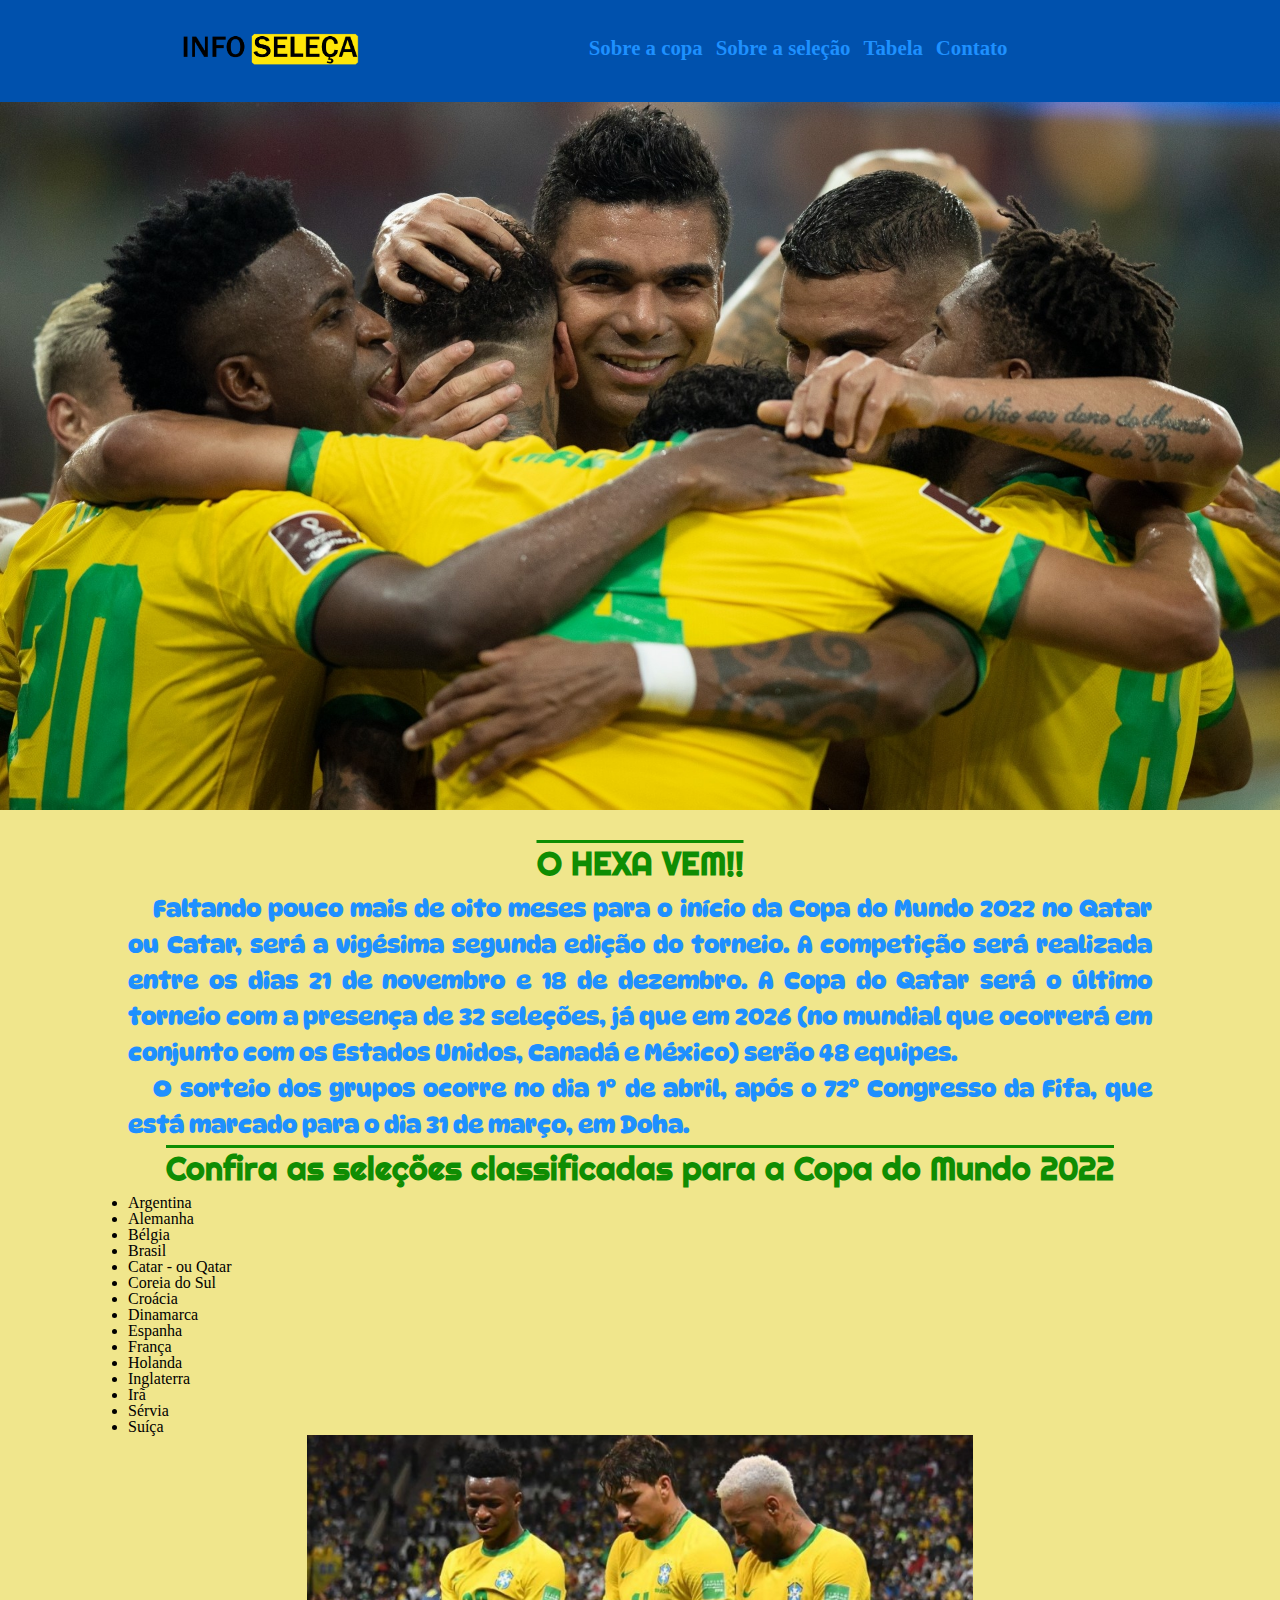
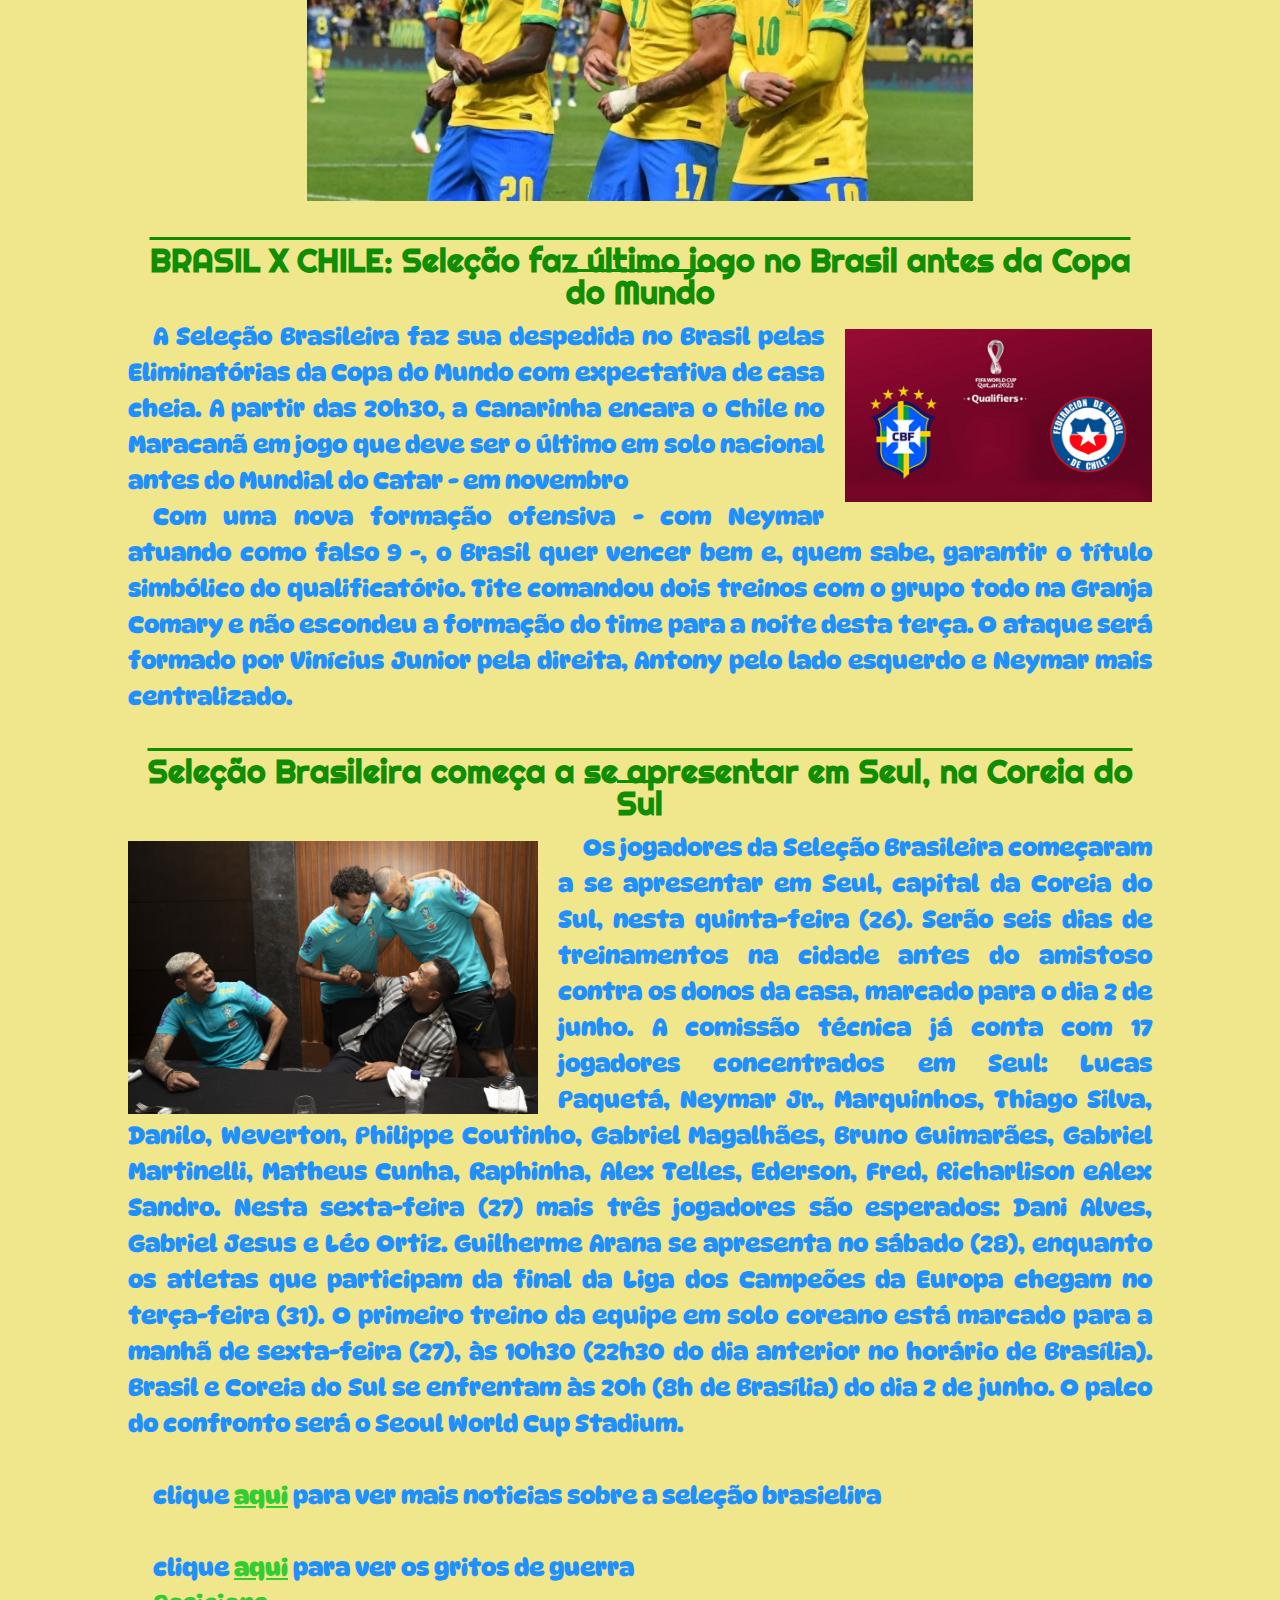
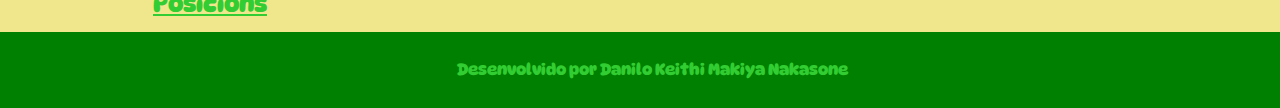
<file: index.html>
<!DOCTYPE html>
<html lang="pt-br">
    <head>
        <meta http-equiv="Content-Type" content="text/html;charset=UTF-8">
        <title>Meu Primeiro Site</title>
        <link rel="stylesheet" href="css/reset.css">
        <link rel="stylesheet" href="css/estilo.css">
        <link rel="shortcut icon" href="img/favicon.ico" type="image/x-icon">
        <link href="https://fonts.googleapis.com/css2?family=DynaPuff&display=swap" rel="stylesheet">
        <link href="https://fonts.googleapis.com/css2?family=Righteous&display=swap" rel="stylesheet">
        

    </head>
    
    <body>
        <header class="fixo">
                <div class="logo">
                    <figure>
                        <img class="img_logo" src="img/LOGO.png " alt="logo do site">
                    </figure>
                </div>  
                <nav class="itens_menu">
                    <ul>
                        <li><a href="#sobre_a_copa">Sobre a copa</a></li>
                        <li><a href="#sobre_selecao">Sobre a seleção</a></li>
                        <li><a href="tabela.html">Tabela</a></li>
                        <li><a href="contato.html">Contato</a></li>
                    </ul>
                </nav>    
        </header>
            <figure class="banner">
                <img class="img_topo" src="img/seleçapt2.jpg" alt="imagem da seleção comemorando" srcset="">
            </figure>
        <div class="container">
            <section id="sobre_a_copa">
                <h1 style=>O HEXA VEM!!</h1>
                <p>Faltando pouco mais de oito meses para o início da Copa do Mundo 2022 no Qatar ou Catar, será a vigésima segunda edição do torneio. A competição será realizada entre os dias 21 de novembro e 18 de dezembro. A Copa do Qatar será o último torneio com a presença de 32 seleções, já que em 2026 (no mundial que ocorrerá em conjunto com os Estados Unidos, Canadá e México) serão 48 equipes.</p>
                <p>O sorteio dos grupos ocorre no dia 1º de abril, após o 72º Congresso da Fifa, que está marcado para o dia 31 de março, em Doha.</p>
                <h1>Confira as seleções classificadas para a Copa do Mundo 2022</h1>
                <li>Argentina</li>
                <li>Alemanha</li>
                <li>Bélgia</li>
                <li>Brasil</li>
                <li>Catar - ou Qatar</li>
                <li>Coreia do Sul</li>
                <li>Croácia</li>
                <li>Dinamarca</li>
                <li>Espanha</li>
                <li>França</li>
                <li>Holanda</li>
                <li>Inglaterra</li>
                <li>Irã</li>
                <li>Sérvia</li>
                <li>Suíça</li>
            </section>
            <section id="sobre_selecao">
                <figure>
                    <img class="img_corpo" src="img/brasil.jpg" alt="imagem do brasil com fundo roxo">
                </figure>
                <h1>BRASIL X CHILE: Seleção faz último jogo no Brasil antes da Copa do Mundo</h1>
                <figure>
                    <img class="direita" src="img/brasil-x-chile.jpg" alt="Imagem brasil x chile">
                </figure>
                <p>A Seleção Brasileira faz sua despedida no Brasil pelas Eliminatórias da Copa do Mundo com expectativa de casa cheia. A partir das 20h30, a Canarinha encara o Chile no Maracanã em jogo que deve ser o último em solo nacional antes do Mundial do Catar - em novembro</p>
                <p>Com uma nova formação ofensiva - com Neymar atuando como falso 9 -, o Brasil quer vencer bem e, quem sabe, garantir o título simbólico do qualificatório. Tite comandou dois treinos com o grupo todo na Granja Comary e não escondeu a formação do time para a noite desta terça. O ataque será formado por Vinícius Junior pela direita, Antony pelo lado esquerdo e Neymar mais centralizado.</p>
                
                 <h1 class="agaum">Seleção Brasileira começa a se apresentar em Seul, na Coreia do Sul</h1>
                <figure>
                    <img class="esquerda" src="img/brasilecoreia.jpeg" alt="seleção brasileira se apresentado na capital da coreia do sul">
                </figure>
                <p>Os jogadores da Seleção Brasileira começaram a se apresentar em Seul, capital da Coreia do Sul, nesta quinta-feira (26). Serão seis dias de treinamentos na cidade antes do amistoso contra os donos da casa, marcado para o dia 2 de junho. 

                    A comissão técnica já conta com 17 jogadores concentrados em Seul: Lucas Paquetá, Neymar Jr., Marquinhos, Thiago Silva, Danilo, Weverton, Philippe Coutinho, Gabriel Magalhães, Bruno Guimarães, Gabriel Martinelli, Matheus Cunha, Raphinha, Alex Telles, Ederson, Fred, Richarlison eAlex Sandro.
                    
                    Nesta sexta-feira (27) mais três jogadores são esperados: Dani Alves, Gabriel Jesus e Léo Ortiz. Guilherme Arana se apresenta no sábado (28), enquanto os atletas que participam da final da Liga dos Campeões da Europa chegam no terça-feira (31).
                    
                    O primeiro treino da equipe em solo coreano está marcado para a manhã de sexta-feira (27), às 10h30 (22h30 do dia anterior no horário de Brasília). Brasil e Coreia do Sul se enfrentam às 20h (8h de Brasília) do dia 2 de junho. O palco do confronto será o Seoul World Cup Stadium. </p>
            </section>
            
            <p class="center">
                clique <a href="https://www.cbf.com.br/">aqui</a>  para ver mais noticias sobre a seleção brasielira 
            </p>
           
            <p class="center">
                clique <a href="bestofselecao.html">aqui</a> para ver os gritos de guerra
            </p>
            <p>
                <a href="cssinterno.html">Posicions</a>
            </p>
        </div>
                <footer>
                    <p>Desenvolvido por Danilo Keithi Makiya Nakasone</p>
                </footer>
        
    </body>
</html>
</file>
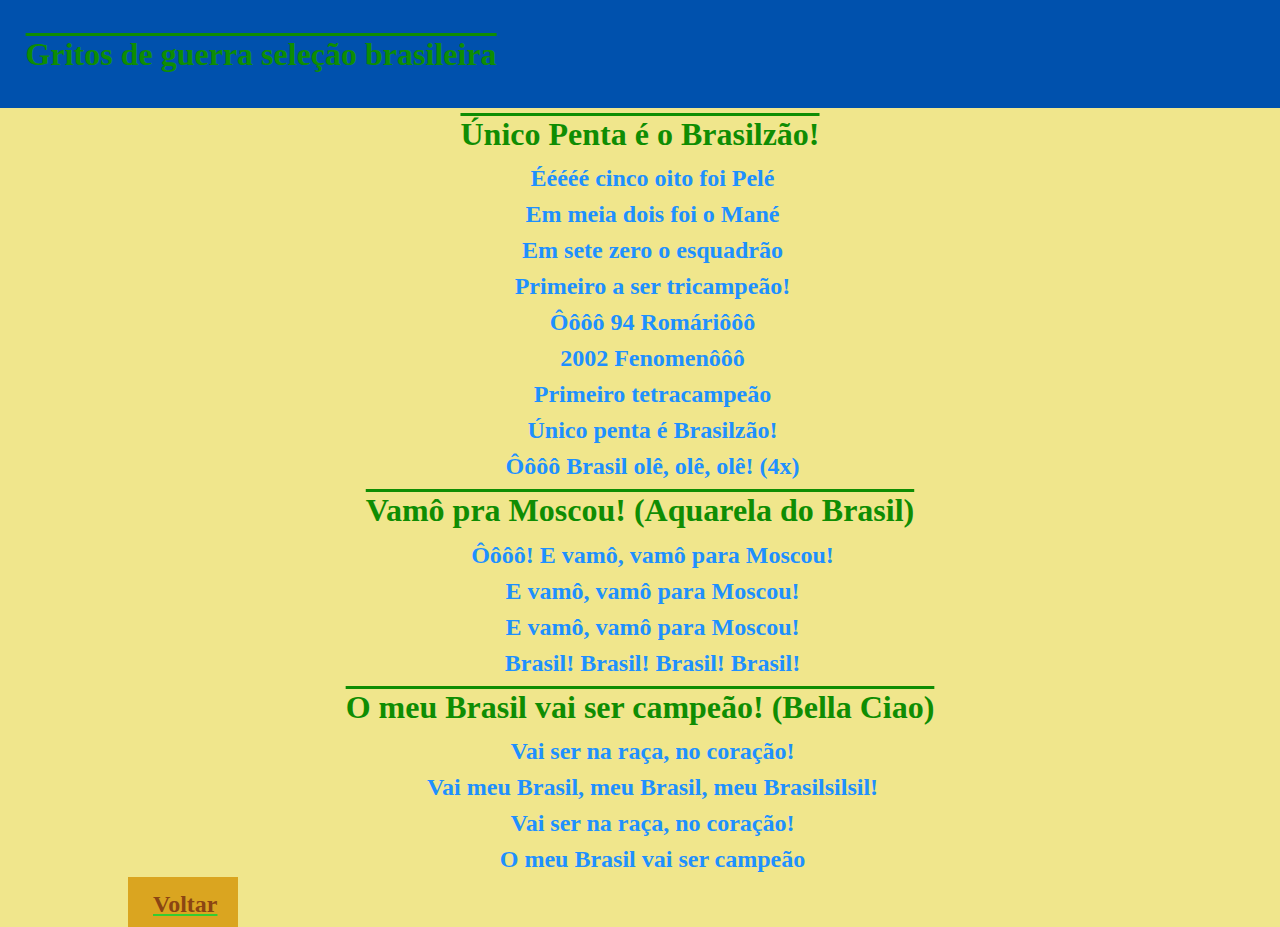
<file: bestofselecao.html>
<!DOCTYPE html>
<html lang="en">
    <head>
        <meta charset="UTF-8">
        <meta http-equiv="X-UA-Compatible" content="IE=edge">
        <meta name="viewport" content="width=device-width, initial-scale=1.0">
        <link rel="stylesheet" href="css/reset.css">
        <link rel="stylesheet" href="css/estilo.css">
        <link rel="shortcut icon" href="img/favicon.ico" type="image/x-icon">
        <link href="https://fonts.googleapis.com/css2?family=Fredoka+One&display=swap" rel="stylesheet">
        <link href="https://fonts.googleapis.com/css2?family=Baloo+2&display=swap" rel="stylesheet">
        <link href="https://fonts.googleapis.com/css2?family=Bebas+Neue&display=swap" rel="stylesheet">
        
        <title>Best of Brasil</title>
    </head>

    <body>
        <header>
    
            <h1>Gritos de guerra seleção brasileira</h1> 

        </header>
            <div class="container">
                <h1>Único Penta é o Brasilzão!</h1>   
                <div class="parag_letra">
                    <p> Ééééé cinco oito foi Pelé</p>
                    <p>Em meia dois foi o Mané</p>
                    <p>Em sete zero o esquadrão</p>
                    <p>Primeiro a ser tricampeão!</p>
                    <p>Ôôôô 94 Romáriôôô</p>
                    <p>2002 Fenomenôôô</p>
                    <p>Primeiro tetracampeão</p>
                    <p>Único penta é Brasilzão!</p>
                    <p>Ôôôô Brasil olê, olê, olê! (4x)</p>

                    <h1>Vamô pra Moscou! (Aquarela do Brasil)</h1>
        
                    <p>Ôôôô! E vamô, vamô para Moscou!</p>
                    <p>E vamô, vamô para Moscou!</p>
                    <p>E vamô, vamô para Moscou!</p>
                    <p> Brasil! Brasil! Brasil! Brasil!</p>

                    <h1>O meu Brasil vai ser campeão! (Bella Ciao)</h1>
        
                    <p>Vai ser na raça, no coração!</p>
                    <p> Vai meu Brasil, meu Brasil, meu Brasilsilsil!</p>
                    <p>Vai ser na raça, no coração!</p>
                    <p>O meu Brasil vai ser campeão</p>  
                </div>
                <a href="index.html">
                    <div class="botao">
                        <p>Voltar</p>
                    </div>
                </a>
        
            </div>
    </body>
</html>
</file>
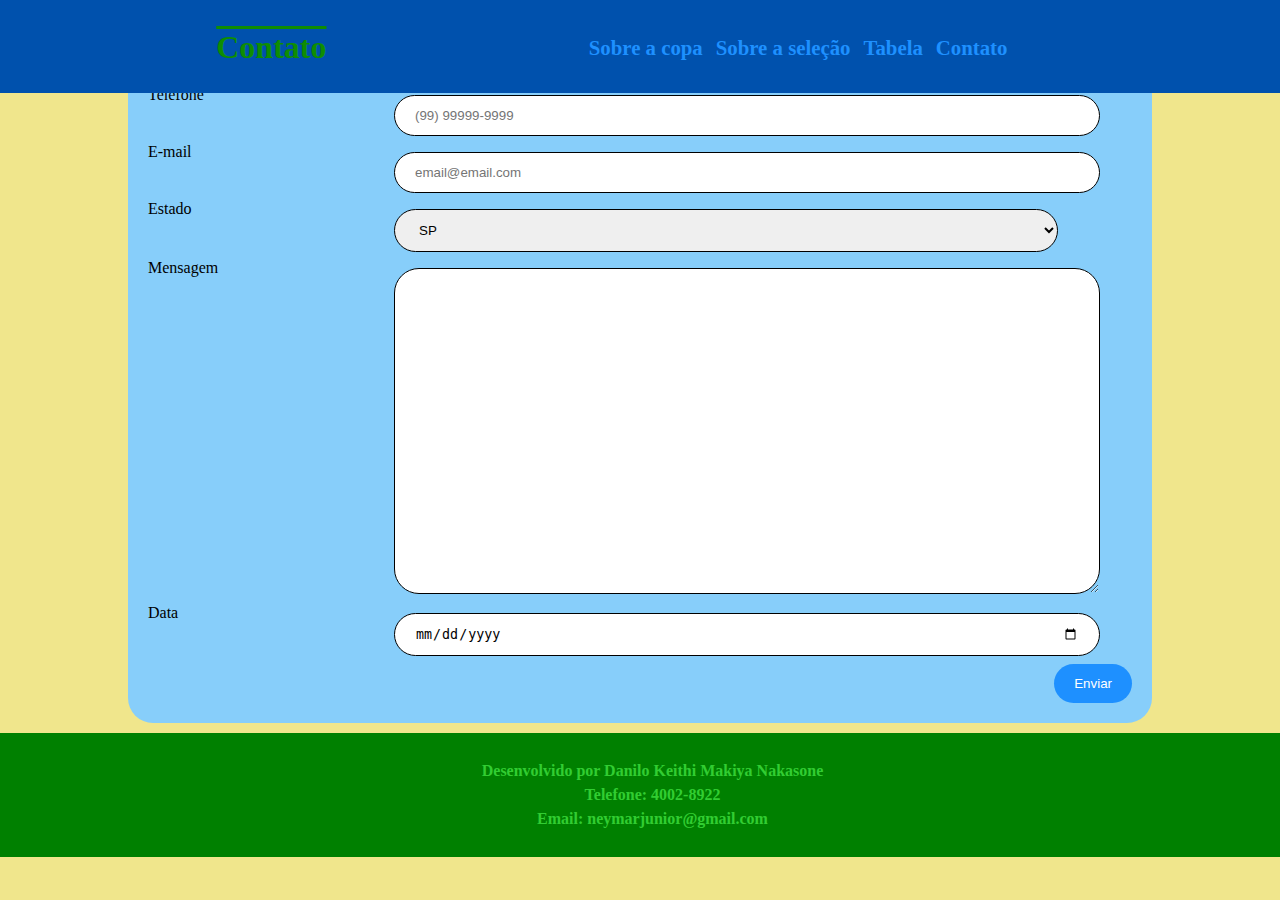
<file: contato.html>
<!DOCTYPE html>
<html lang="pt-br">
<head>
    <meta charset="UTF-8">
    <meta http-equiv="X-UA-Compatible" content="IE=edge">
    <meta name="viewport" content="width=device-width, initial-scale=1.0">
    <title>contato</title>
    <link rel="stylesheet" href="css/reset.css">
    <link rel="stylesheet" href="css/estilo.css">
    <link rel="shortcut icon" href="img/favicon.ico" type="image/x-icon">
    <link href="https://fonts.googleapis.com/css2?family=Fredoka+One&display=swap" rel="stylesheet">
    <link href="https://fonts.googleapis.com/css2?family=Baloo+2&display=swap" rel="stylesheet">
    <link href="https://fonts.googleapis.com/css2?family=Bebas+Neue&display=swap" rel="stylesheet">
</head>
    <body>
        <header class="fixo">
                <div class="logo">
                    <h1 style=>Contato</h1>
                </div>  
                <nav class="itens_menu">
                    <ul>
                        <li><a href="index.html">Sobre a copa</a></li>
                        <li><a href="index.html">Sobre a seleção</a></li>
                        <li><a href="tabela.html">Tabela</a></li>
                        <li><a href="contato.html">Contato</a></li>
                    </ul>
                </nav>    
        </header>  
        <div class="container">
            <section>
                <div class="form">
                    <form action="#">
                        <div class="row">
                            <div class="col-25">
                                <label for="#">Nome</label>
                            </div>
                            <div class="col-75">
                                <input type="text" name="#" id="#" placeholder="Nome Completo">
                            </div>
                        </div>
                        <div class="row">
                            <div class="col-25">
                                <label for="#">Telefone</label>
                            </div>
                            <div class="col-75">
                                <input type="tel" name="#" id="#" placeholder="(99) 99999-9999">
                            </div>
                        </div>
                        <div class="row">
                            <div class="col-25">
                                <label for="#">E-mail</label>
                            </div>
                            <div class="col-75">
                                <input type="email" name="#" id="#" placeholder="email@email.com">
                            </div>
                        </div>
                        <div class="row">
                            <div class="col-25">
                                <label for="#">Estado</label>                            
                            </div>
                            <div class="col-75">
                                <select name="#" id="#">
                                    <option value="#">SP</option>
                                    <option value="#">RJ</option>
                                    <option value="#">BA</option>
                                    <option value="#">MG</option>
                                    <option value="#">CE</option>
                                </select>
                            </div>
                        </div>
                        <div class="row">
                            <div class="col-25">
                                <label for="#">Mensagem</label> 
                            </div>
                            <div class="col-75">
                                <textarea name="#" id="#" cols="50" rows="20"></textarea>
                            </div>
                        </div>
                        <div class="row">
                            <div class="col-25">
                                <label for="#">Data</label> 
                            </div>
                            <div class="col-75">
                                <input type="date" name="" id="">
                            </div>
                        </div>                    
                        <div class="row">
                            <input type="submit" value="Enviar">                        
                        </div>
                    </form>
                </div>
    

            </section>


        </div> 
        <footer>
            <p>Desenvolvido por Danilo Keithi Makiya Nakasone</p>
            <p>Telefone: 4002-8922</p>
            <p>Email: neymarjunior@gmail.com</p>
        </footer>
    
    </body>
</html>
</file>
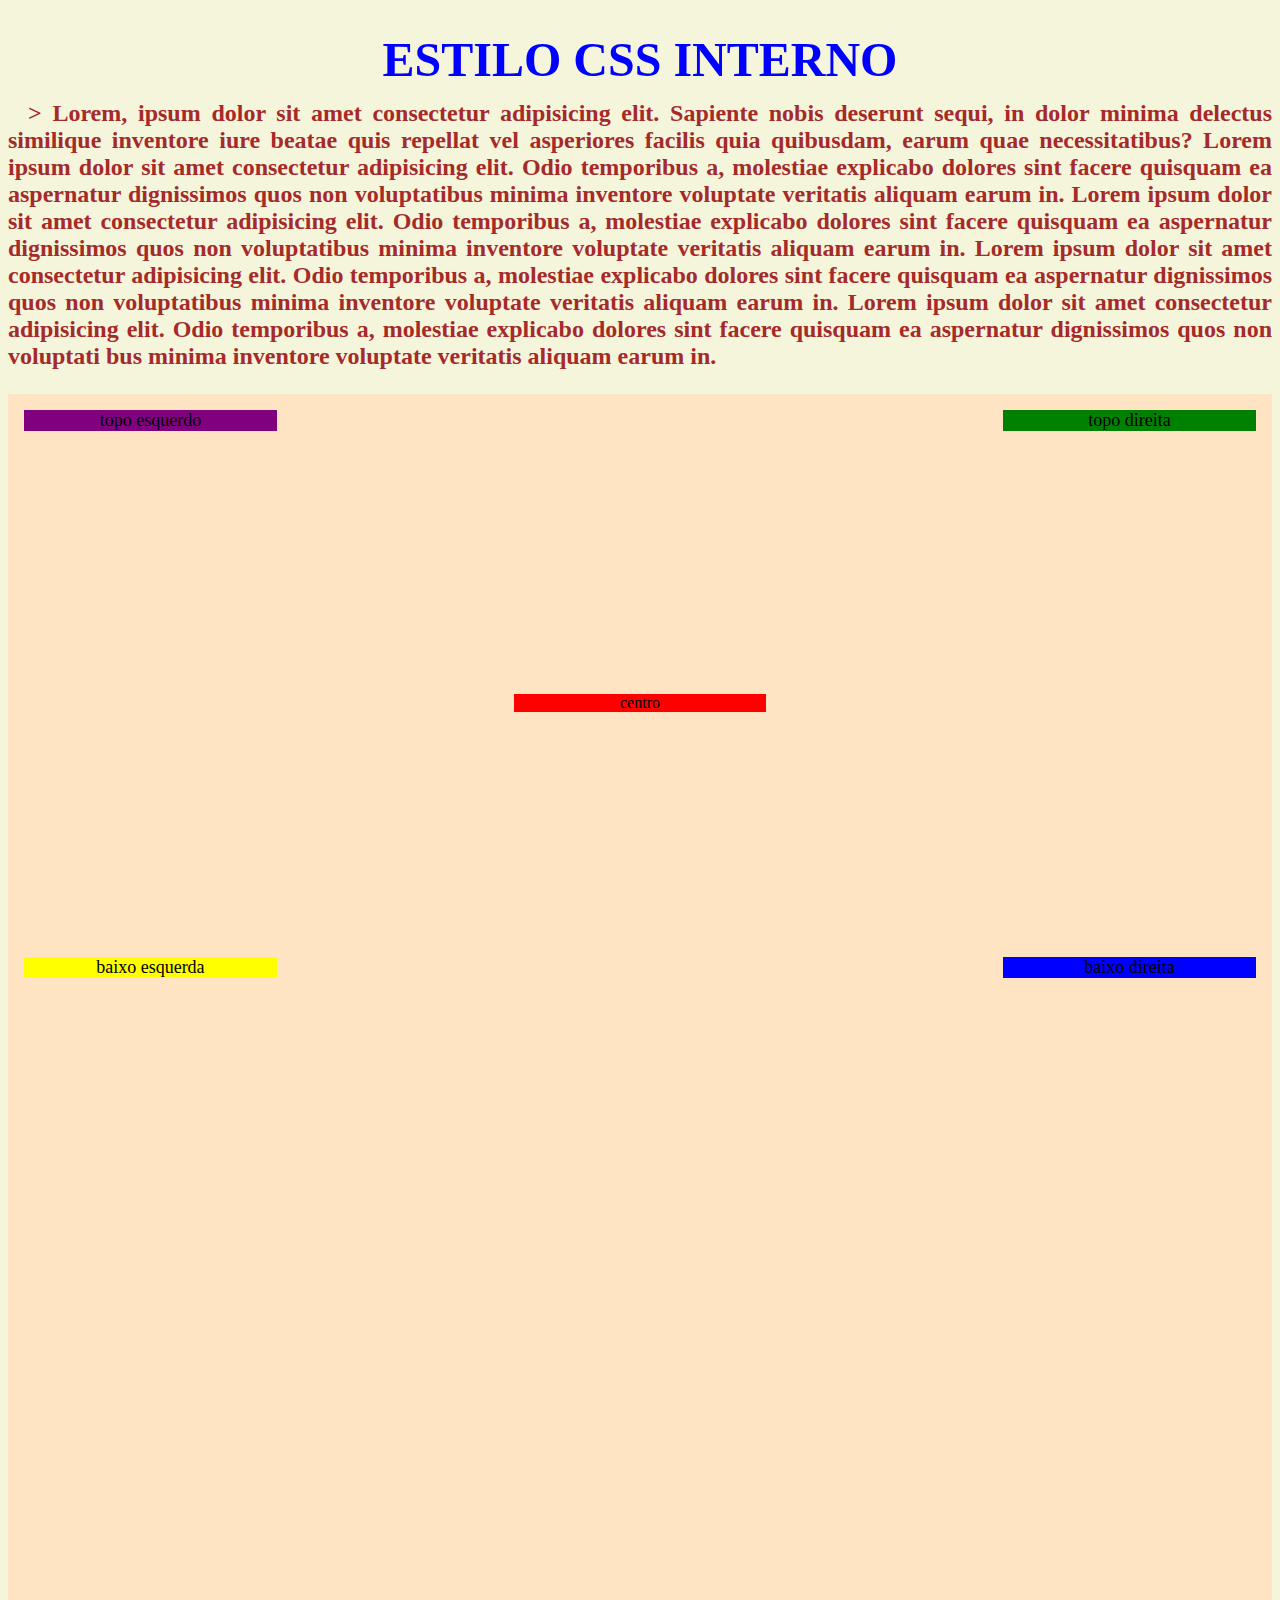
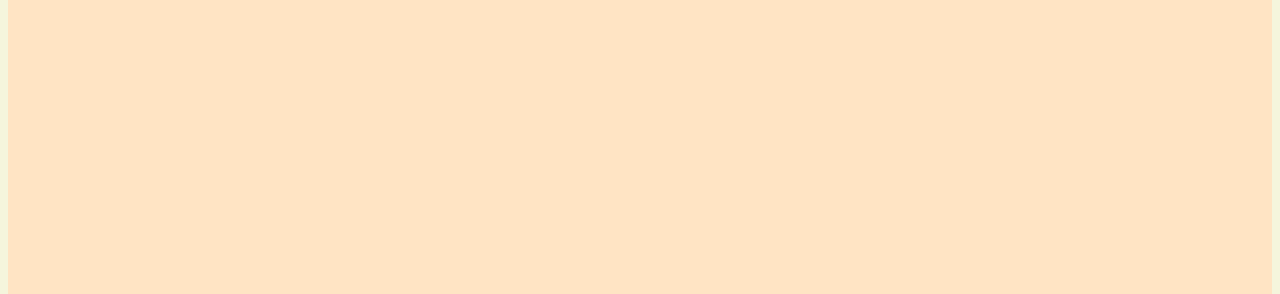
<file: cssinterno.html>
<!DOCTYPE html>
<html lang="en">
<head>
    <meta charset="UTF-8">
    <meta http-equiv="X-UA-Compatible" content="IE=edge">
    <meta name="viewport" content="width=device-width, initial-scale=1.0">
    <title>CSS interno</title>
</head>
    <style>
        p{
            text-indent: 20px;
            color: brown;
            text-align: justify;
            font-weight: bolder;
            font-size: 1.5em
            
            
        }   
        
        h1{ color: blue;
            text-align: center;
            font-size: 3em;
            font-family: 'Fredoka One', cursive;
    
        }

        body{
            background-color: beige;
        }

        .container{
            position:relative;
            background-color: whitesmoke;
            width: 100%;
            height: 600px;
            text-align: center;
        }

        .main{
            width: 100%;
            height: 1500px;
            background-color: bisque;
        }

        .topoesq{
            position: absolute;
            top: 16px;
            left: 16px;
            font-size: 18px;
            width: 20%;
            background-color: purple;

        }

        .topodir{
            position: absolute;
            top: 16px;
            right: 16px;
            font-size: 18px;
            width: 20%;
            background-color: green;

        }

        .baixoesq{
            position: absolute;
            bottom: 16px;
            left: 16px;
            font-size: 18px;
            width: 20%;
            background-color: yellow;

        }

        
        .baixodir{
            position: absolute;
            bottom: 16px;
            right: 16px;
            font-size: 18px;
            width: 20%;
            background-color:blue;

        }

        .centro{
            position: absolute;
            width: 20%;
            background-color:red;
            top: 300px;
            right: 40%;


        }

        .fixo{

            position: fixed;
            top: 0;
            z-index: 1030;
            right: 0;
            left: 0;
        }

        header{
            margin-top: 100px;
        }

      





    </style>


    <body>
        <header>
            <h1 class="fixo">ESTILO CSS INTERNO</h1>
            <p>> Lorem, ipsum dolor sit amet consectetur adipisicing elit. Sapiente nobis deserunt sequi, in dolor minima delectus similique inventore iure beatae quis repellat vel asperiores facilis quia quibusdam, earum quae necessitatibus?
                Lorem ipsum dolor sit amet consectetur adipisicing elit. Odio temporibus a, molestiae explicabo dolores sint facere quisquam ea aspernatur dignissimos quos non voluptatibus minima inventore voluptate veritatis aliquam earum in.
                Lorem ipsum dolor sit amet consectetur adipisicing elit. Odio temporibus a, molestiae explicabo dolores sint facere quisquam ea aspernatur dignissimos quos non voluptatibus minima inventore voluptate veritatis aliquam earum in.
                Lorem ipsum dolor sit amet consectetur adipisicing elit. Odio temporibus a, molestiae explicabo dolores sint facere quisquam ea aspernatur dignissimos quos non voluptatibus minima inventore voluptate veritatis aliquam earum in.
                Lorem ipsum dolor sit amet consectetur adipisicing elit. Odio temporibus a, molestiae explicabo dolores sint facere quisquam ea aspernatur dignissimos quos non voluptati bus minima inventore voluptate veritatis aliquam earum in.</p>
        </header>  
        <div class="container"> 
        
            <div class="main"> 
                <div class="topoesq">topo esquerdo</div>
                <div class="centro">centro</div>
                <div class="topodir">topo direita</div>
                <div class="baixoesq">baixo esquerda</div>
                <div class="baixodir">baixo direita</div>
            </div>
        </div>
     
     
        
     
    
        <ul>
            <li style="color: grey;font-size: 1.5em;">Estou com sono</li>
            <li style="color: grey;font-size: 1.5em;">Quero dormir</li>

        </ul>
   

    </body>
</html>
</file>
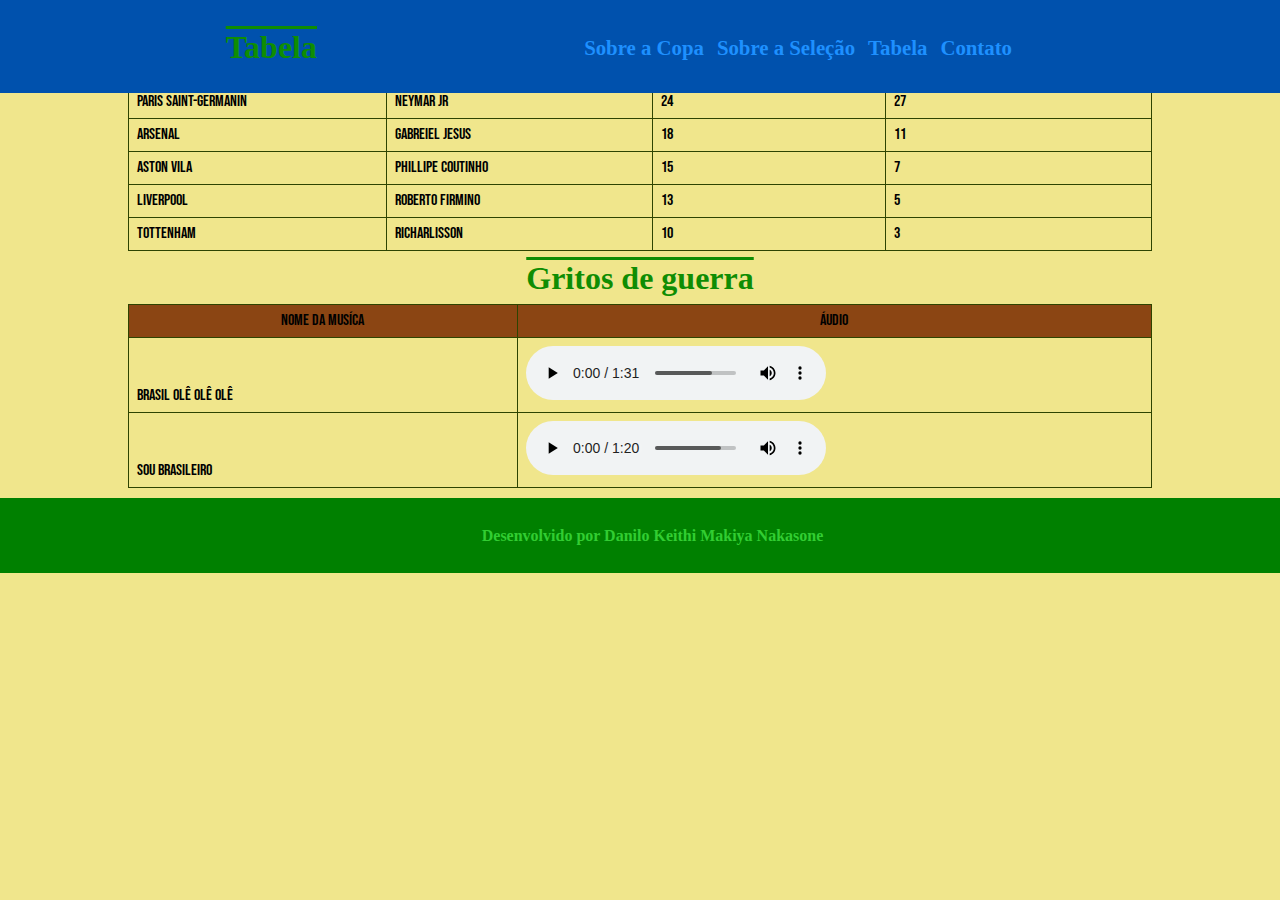
<file: tabela.html>
<!DOCTYPE html>
<html lang="pt-br">
<head>
    <meta charset="UTF-8">
    <meta http-equiv="X-UA-Compatible" content="IE=edge">
    <meta name="viewport" content="width=device-width, initial-scale=1.0">
    <link rel="stylesheet" href="css/reset.css">
    <link rel="stylesheet" href="css/estilo.css">
    <link rel="shortcut icon" href="img/favicon.ico" type="image/x-icon">
    <link href="https://fonts.googleapis.com/css2?family=Fredoka+One&display=swap" rel="stylesheet">
    <link href="https://fonts.googleapis.com/css2?family=Baloo+2&display=swap" rel="stylesheet">
    <link href="https://fonts.googleapis.com/css2?family=Bebas+Neue&display=swap" rel="stylesheet">
    <title>Tabela</title>
</head>
<body>
    <header class="fixo">
            <div class="logo"> 
                <h1>Tabela</h1>
            </div>
            <nav class="itens_menu">
                <ul>                
                    <li><a href="index.html#sobre">Sobre a Copa</a></li>
                    <li><a href="index.html#veja_mais">Sobre a Seleção</a></li>
                    <li><a href="tabela.html">Tabela</a></li>
                    <li><a href="contato.html">Contato</a></li>
                </ul>
            </nav>    
    </header>
    <div class="container">
        <section>

            <h1>Jogadores com mais participações em gol (Era Tite)</h1>
            <table>
                <tr>
                    <th>Time</th>
                    <th>Jogador</th>
                    <th>Gols</th>
                    <th>Assistências</th>
                </tr>
                   

                    <tr>
                        <td>Paris Saint-Germanin</td>
                        <td>Neymar Jr</td>
                        <td>24</td>
                        <td>27</td>
                        </tr>

                    <tr>
                        <td>Arsenal</td>
                        <td>Gabreiel Jesus</td>
                        <td>18</td>
                        <td>11</td>
                    </tr>

                    <tr>
                        <td>Aston Vila</td>
                        <td>Phillipe Coutinho</td>
                        <td>15</td>
                        <td>7</td>
                    </tr>

                    <tr>
                        <td>LIverpool</td>
                        <td>Roberto Firmino</td>
                        <td>13</td>
                        <td>5</td>
                    </tr>

                    <tr>
                        <td>Tottenham</td>
                        <td>Richarlisson</td>
                        <td>10</td>
                        <td>3</td>
                    </tr>
            </table>
            
            <h1>Gritos de guerra</h1>

                <table>

                    
                    <th>Nome da musíca</th>
                    <th>Áudio</th>
                    
                    <tr>
                        <td>Brasil Olê Olê Olê</td>
                        <td>
                            <audio controls>
                                <source src="Audios/Brasil Olê Olê Olê (LETRA) Música da Torcida Brasileira na Rússia.mp3" type="audio/mpeg">
                            </audio>
                        </td>
                    </tr>

                    <tr>
                        <td>Sou Brasileiro</td> 
                        <td>
                            <audio controls>
                                <source src="Audios/Novo Canto para Seleção Brasileira - SOU BRASILEIRO.mp3" type="audio/mpeg">
                            </audio>
                        </td>
                    </tr>

                </table>

                   



    
    

            
            

        </section>
        <section>

        </section>

    </div>
    <footer>
        <p>Desenvolvido por Danilo Keithi Makiya Nakasone</p>
    </footer>
    
</body>
</html>
</file>
<file: css/estilo.css>
body{
        background-color: #F0E68C;
    
    }


    .img_topo{
        width: 100%;
        margin-bottom: 2%;
        padding-top: 2%;
    
    }


    .banner{
        margin-top: 20%;
    }

   html{
       scroll-behavior: smooth;
   }

   header{
        padding: 2%;
        background-color: rgb(27, 85, 247);
        display: flex;
        flex-direction: column;


   }

   .fixo{
    position: fixed;
    top: 0;
    left: 0;
    right: 0;
    z-index: 1030;
   }

        
.itens_menu{
    text-align: center;
    padding: 1%;
    color: #fff;
    }
     

a:link {
    color: 	#32CD32;
  }
  
  
  a:visited {
    color: green;
  }
  
  
  a:hover {
    color: #DAA520;
  }
  
  a:active {
    color: blue;
  }
    

    .itens_menu a:link, .itens_menu a:visited {
    
        color:#1E90FF ;
        font-weight: bolder;
        font-size: 1.3em;
        text-decoration: none;

    
    }

    .itens_menu a:hover {
        padding: 0.8%;
        background-color: rgba(9, 7, 6, 0.3);
        
    }

    figure {
        text-align: center; 
    
    }

    .img_corpo{
        width: 65%;
        margin-bottom: 3%;
       
        
    
    }


    .container{
        width: 80%;
        margin: auto;
    
    }
    h1{ 
        font-size: 2em;
        padding-top: 1%;
        padding-bottom: 1%;
        text-align: center;
        text-decoration: overline;
        color:#0f8d03;
        font-weight: bolder;
        font-family: 'Righteous', cursive;
        
        
        
        }
    
    p{
        line-height:1.5em;
        font-size: 1.5em;
        text-align: justify;
        text-indent: 25px;
        color:#1E90FF;
        font-weight: bolder;
        font-family: 'DynaPuff', cursive;
    
    }


    .parag_letra > p{ 
        text-align: center;
        font-size: 1.5em;
    }

    .botao{
        width: 110px;
        height: 50px;
        background-color: #DAA520;
        color: #fff;

    }

    .botao a:link, .botao a:visited{

        color: #87CEFA;
        font-weight: bold;
    }

    .botao a:hover{
        color: #B0C4DE;
        font-weight: bold;
    }

    .botao:hover{
        background-color:#87CEFA ;
        color:black ;

    }
    
    .botao p{
        padding-top: 9px;
        color: #8B4513;
        
    }

    .center{
        text-align: justify;
        margin-top: 1.5em;

    
    }
    
    footer{
        margin-top: 2%;
        padding-top: 2%;
        padding-bottom: 2%;
        background-color: green;
        margin-top: 10px;
    }

    footer p{
        text-align: center;
        color: #32CD32;
        font-weight: bold;
        font-size: 1em;
    }
    .direita{
        float: right;
        width: 30%;
        margin-left: 2%;
        margin-top: 1%;
    }

    .esquerda{
        float: left;
        width: 40%;
        margin-top: 1%;
        margin-right: 2%;
    } 
    .agaum{
        padding-top: 4%;
    }
    table{
        border-collapse: collapse;
        border: #DAA520;
        width: 100%;
      
    }
    td, th{
        border: 1px solid #2e4401;
        text-align: left;
        padding: 8px;
        font-family: 'Bebas Neue',cursive
    }

    th{
        background-color: #8B4513;
        text-align: center;
        width: 5%;
    } 

    input[type=text], select,  input[type=tel] ,input[type=date],  input[type=email],textarea {
        width: 90%;
        padding: 12px 20px;
        margin: 8px 0;
        display: inline-block;
        border: 1px solid ;
        border-radius: 25px;
        
        
        
    }


input[type=submit] {
    background-color: #1E90FF;
    color: white;
    padding: 12px 20px;
    border: none;
    border-radius: 25px;
    cursor: pointer;
    float: right; 
    
}

label{
    width: 50%;
    display: inline-block;  
}

.form{
    background-color:#87CEFA;
    border-radius: 25px;
    padding: 20px;
    margin-top: 10px;
}

.col-25{
    width: 25%;
    float: left;
    
}

  .col-75{
      width: 75%;
      float: left;
     
  }

.row:after{
    content: "";
    display: table;
    clear: both;
}

@media screen and (max-width: 600px) {

    .col-25, .col-75, input[type=submit]{
            width: 100%;
            margin-top: 0;

    }

    .form{
        background-color: rgba(9, 7, 6, 0.6);
    }

    .logo{
        text-align: center;
        color: #fff;
    }

    .banner{
        margin-top: 20%;

    }
    
   
    
  }
/* Aplicar alterações quando a tela for maior que 800px */
  @media screen and (min-width: 601px) {

    header{
        background-color: #0051ad;
        flex-direction: row;
    }

    .itens_menu{
        position: absolute;
        right: 2%;
        width: 70%;
    }

    .itens_menu ul li{
        display: inline;
        margin-left: 1%;

    }

    .logo{
        text-align: left;
        width: 40%;
        color: #fff;
    }

    .banner{

        margin-top: 5%;
    }

    .img_logo{
        width: 40%;
    }
</file>
